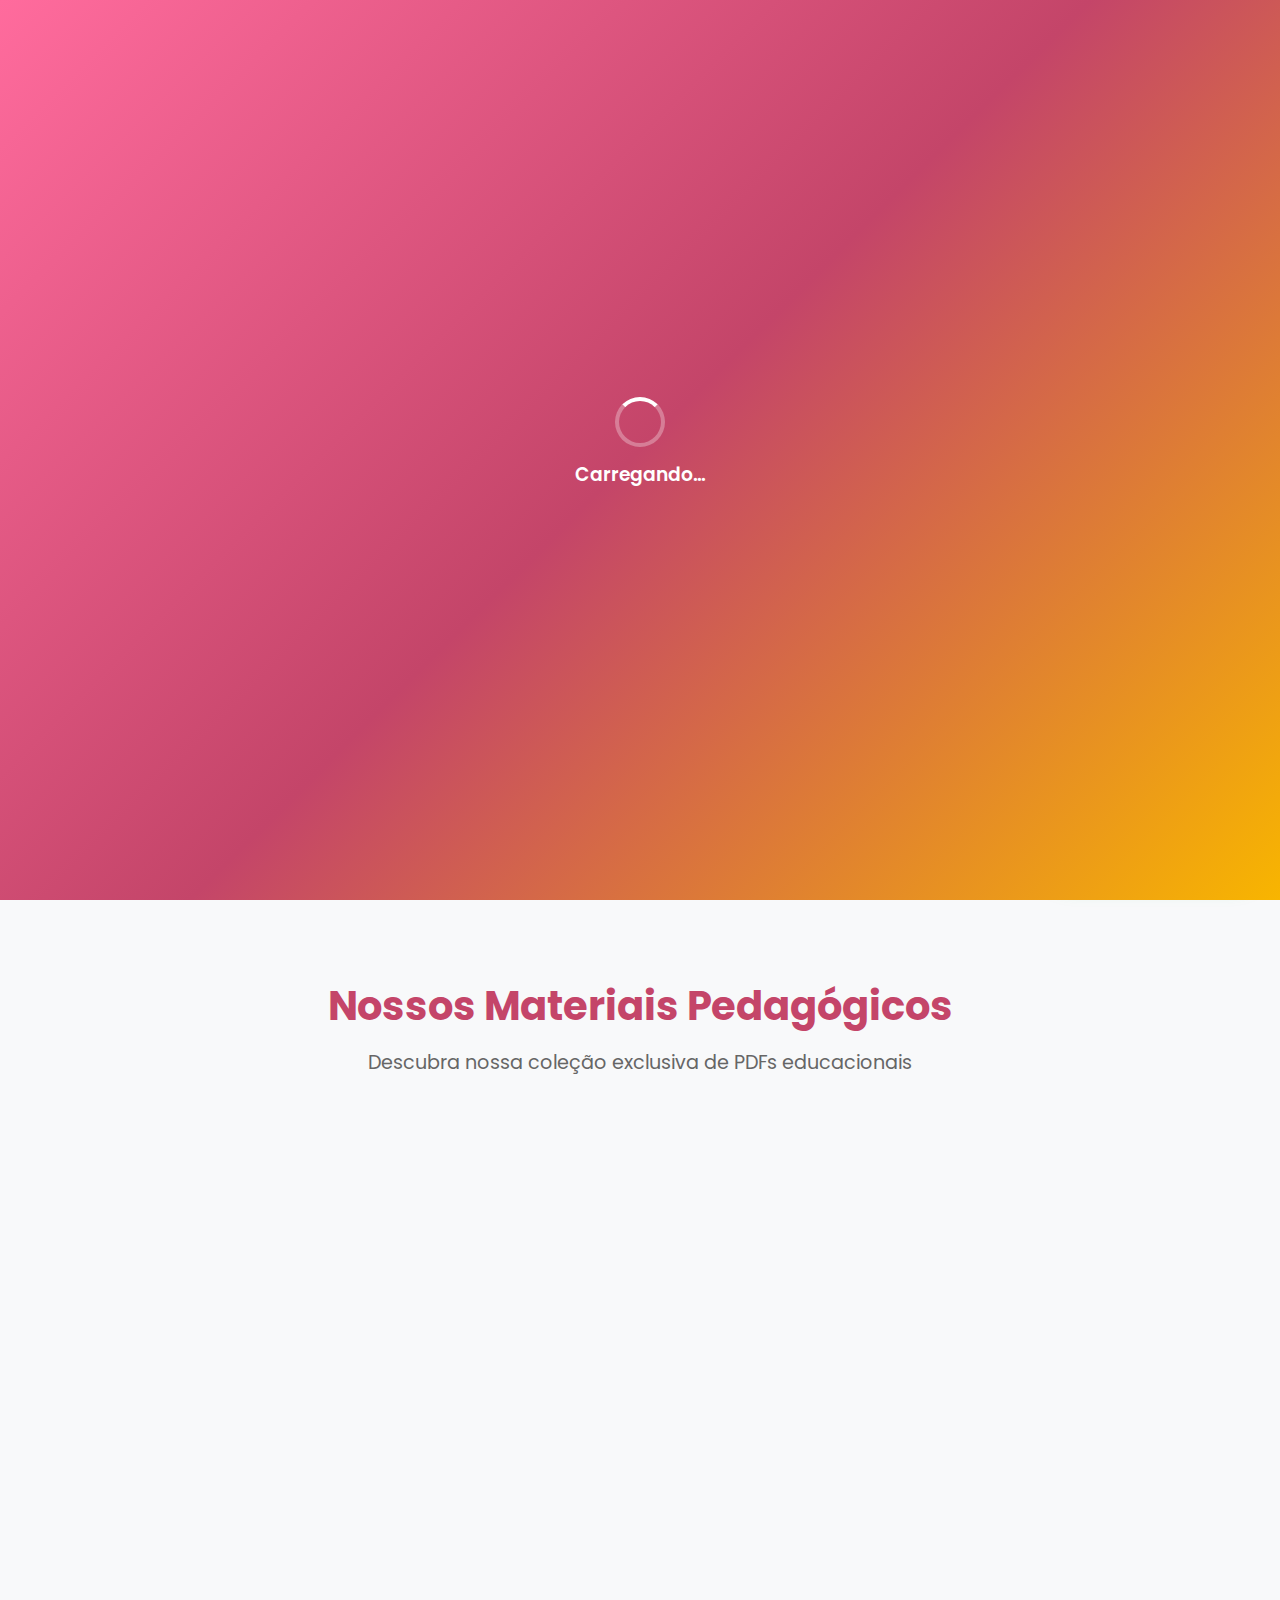
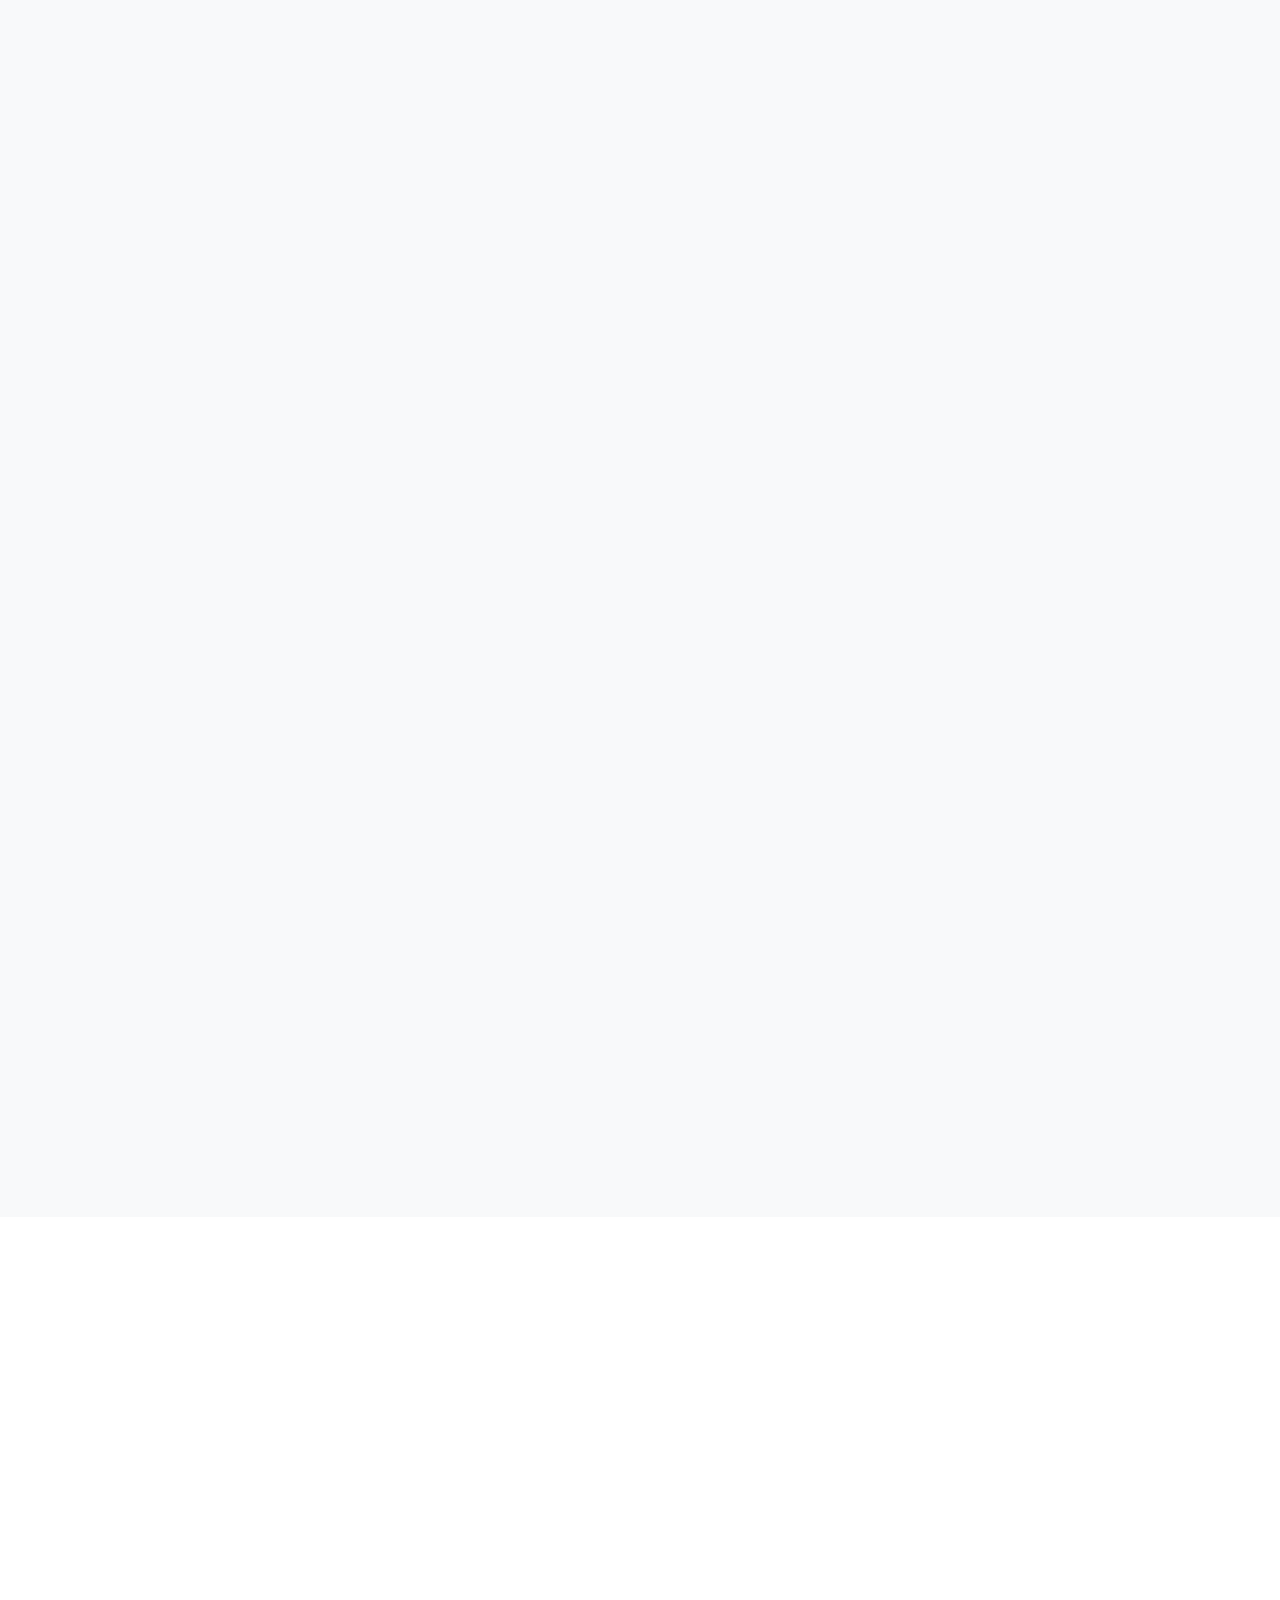
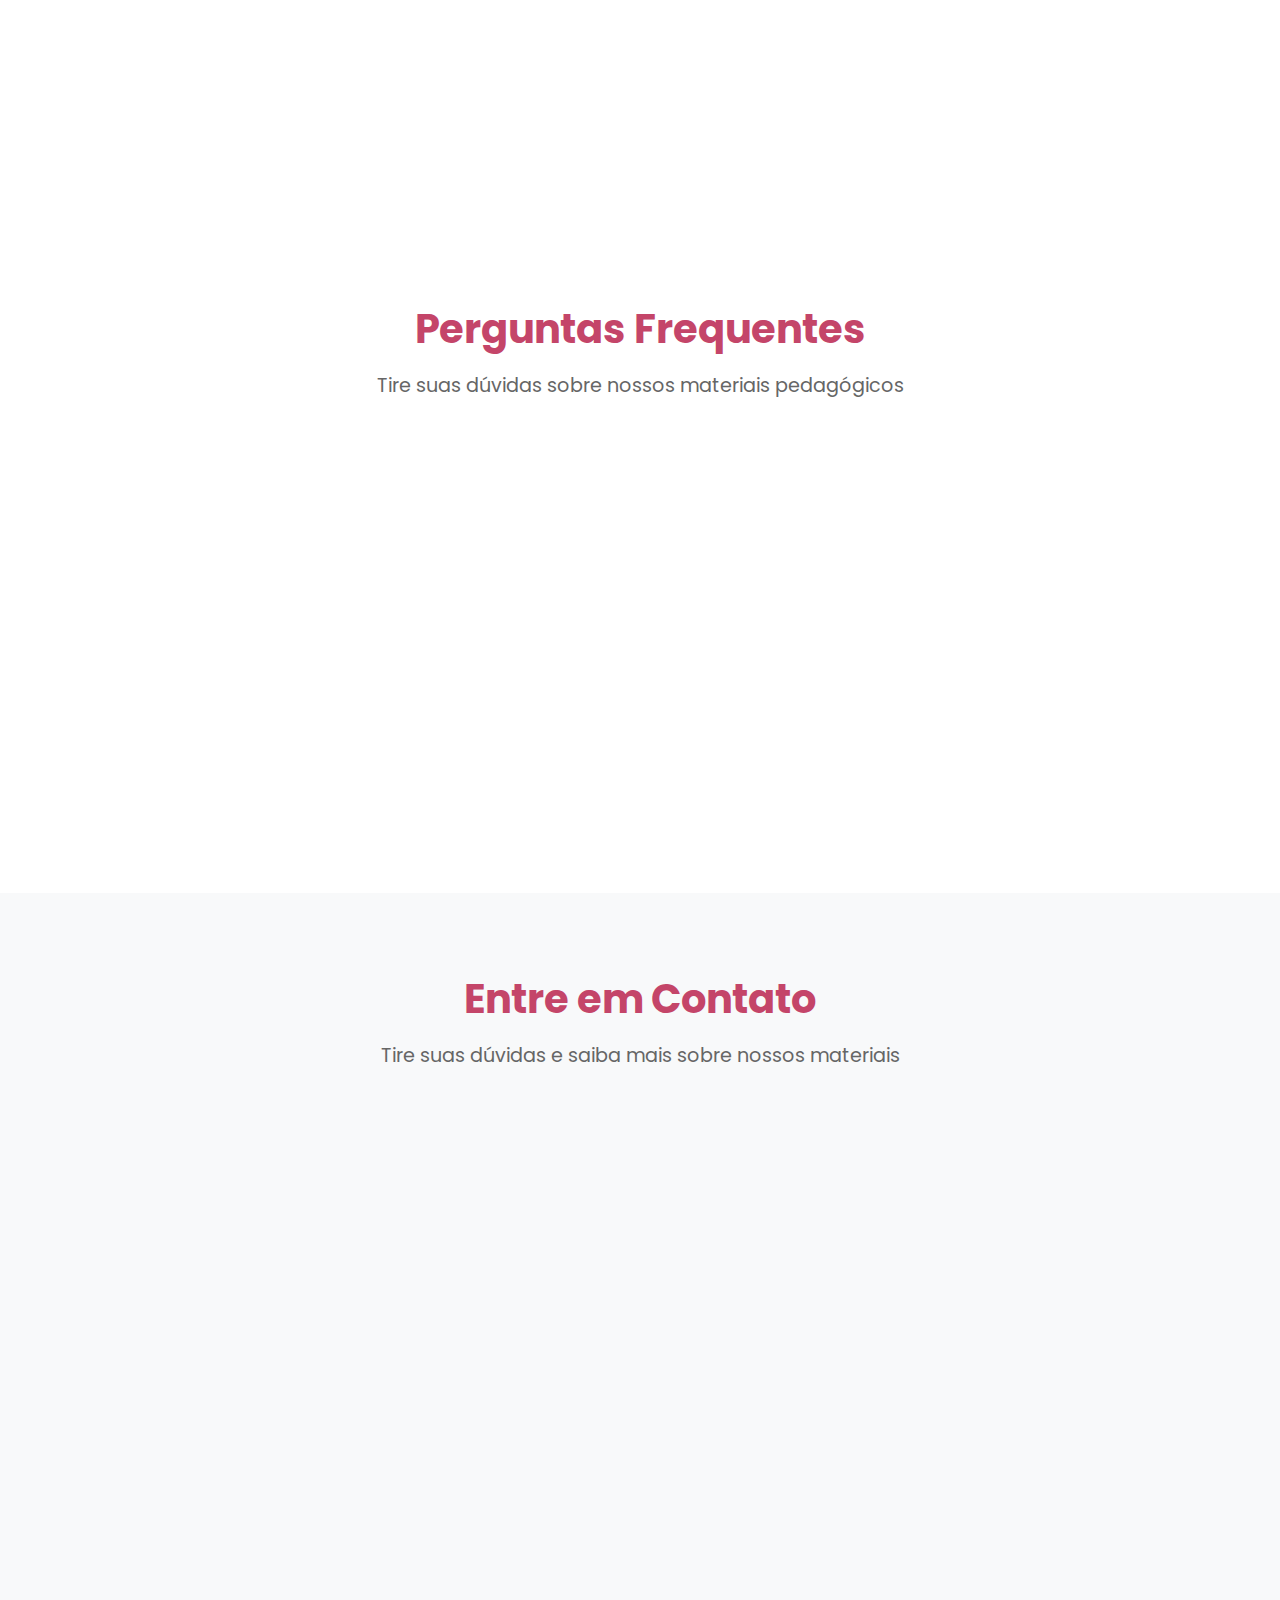
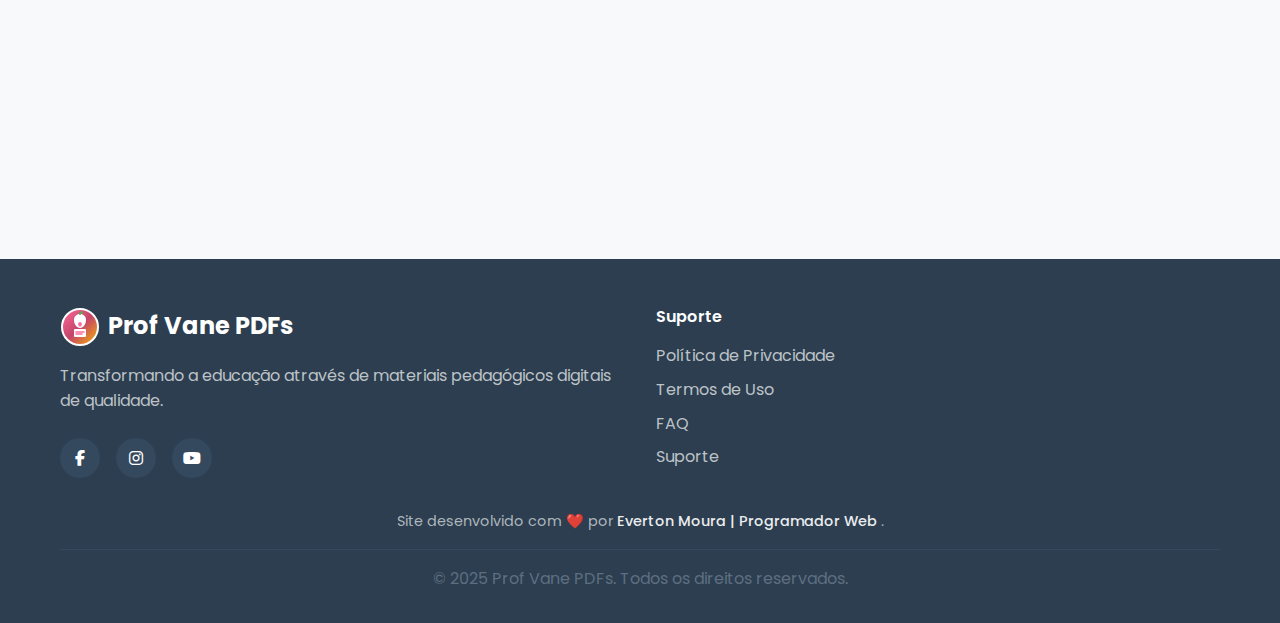
<file: attached_assets/Materiais-prof-vane-main/index.html>
<!DOCTYPE html>
<html lang="pt-BR">

<head>
    <meta charset="UTF-8">
    <meta name="viewport" content="width=device-width, initial-scale=1.0">
    <meta name="description" content="Materiais pedagógicos em PDF de alta qualidade para educadores e estudantes">
    <meta name="keywords" content="materiais pedagógicos, PDF, educação, ensino, atividades escolares">
    <title>Prof Vane PDFs - Materiais Pedagógicos Digitais de Qualidade</title>

    <link href="https://fonts.googleapis.com/css2?family=Poppins:wght@300;400;500;600;700;800&display=swap"
        rel="stylesheet">

    <link rel="stylesheet" href="https://cdnjs.cloudflare.com/ajax/libs/font-awesome/6.4.0/css/all.min.css">

    <link rel="stylesheet" href="styles.css">

    <style>
        /* Correção do carrinho para adicionar barra de rolagem */
        .cart-body {
            max-height: 45vh;
            overflow-y: auto;
            padding-right: 10px;
        }

        /* Ajuste na seção "Sobre" após remover as estatísticas */
        .about-content {
            /* Força o layout a ter apenas uma coluna centralizada */
            grid-template-columns: 1fr;
            justify-items: center;
        }

        .about-text {
            /* Centraliza o conteúdo de texto que restou */
            text-align: center;
        }

        .features-list {
            /* Garante que a lista de diferenciais permaneça alinhada à esquerda dentro do bloco centralizado */
            text-align: left;
            display: inline-grid;
        }
    </style>
</head>

<body>
    <header class="header">
        <nav class="navbar">
            <div class="nav-container">
                <div class="nav-logo">
                    <img src="assets/logo.svg" alt="Prof Vane PDFs Logo">
                    <span>Prof Vane PDFs</span>
                </div>

                <ul class="nav-menu">
                    <li class="nav-item">
                        <a href="#home" class="nav-link">Início</a>
                    </li>
                    <li class="nav-item">
                        <a href="#produtos" class="nav-link">Produtos</a>
                    </li>
                    <li class="nav-item">
                        <a href="#sobre" class="nav-link">Sobre</a>
                    </li>
                    <li class="nav-item">
                        <a href="#contato" class="nav-link">Contato</a>
                    </li>
                    <li class="nav-item">
                        <a href="#faq" class="nav-link">FAQ</a>
                    </li>
                </ul>
              
                <div class="nav-toggle" id="mobile-menu">
                    <span class="bar"></span>
                    <span class="bar"></span>
                    <span class="bar"></span>
                </div>
            </div>
        </nav>
    </header>

    <section id="home" class="hero">
        <div class="hero-container">
            <div class="hero-content">
                <h1 class="hero-title">
                    <span class="highlight">Prof Vane PDFs</span><br>
                    Materiais Pedagógicos Únicos
                </h1>
                <p class="hero-description">
                    Descubra materiais pedagógicos únicos criados pela Prof Vane!
                    PDFs educativos que transformam o aprendizado em diversão e conhecimento.
                </p>
                <div class="hero-buttons">
                    <a href="#produtos" class="btn btn-primary">
                        <i class="fas fa-shopping-cart"></i>
                        Ver Produtos
                    </a>
                    <a href="#sobre" class="btn btn-secondary">
                        <i class="fas fa-info-circle"></i>
                        Saiba Mais
                    </a>
                </div>
            </div>
            <div class="hero-image">
                <div class="hero-graphic">
                    <div class="hero-books">
                        <i class="fas fa-book-open"></i>
                        <i class="fas fa-apple-alt"></i>
                        <i class="fas fa-pencil-alt"></i>
                    </div>
                </div>
            </div>
        </div>

        <div class="hero-bg-elements">
            <div class="bg-element bg-element-1"></div>
            <div class="bg-element bg-element-2"></div>
            <div class="bg-element bg-element-3"></div>
        </div>
    </section>

    <section id="produtos" class="products">
        <div class="container">
            <div class="section-header">
                <h2 class="section-title">Nossos Materiais Pedagógicos</h2>
                <p class="section-subtitle">
                    Descubra nossa coleção exclusiva de PDFs educacionais
                </p>
            </div>

            <div class="products-grid">
                <div class="product-card" data-aos="fade-up">
                    <div class="product-image">
                        <img src="Imagens capas/CAPA Ditado Naval V e F.JPG" alt="Capa do produto Ditado Naval V e F">
                        <div class="product-badge">Novo</div>
                    </div>
                    <div class="product-content">
                        <h3 class="product-title">Ditado Naval V e F</h3>
                        <p class="product-description">
                            Aprenda a diferenciar V e F brincando! O Ditado Naval é um jogo inspirado em batalha naval
                            que ensina ortografia de forma rápida, lúdica e eficaz.
                        </p>
                        <div class="product-features">

                            <span class="feature">
                                <i class="fas fa-download"></i>
                                Download Imediato
                            </span>
                        </div>
                        <div class="product-price">
                            <span class="price-old">R$ 19,90</span>
                            <span class="price-current">R$ 10,00</span>
                        </div>
                        <div class="product-actions">
                            
                            <button class="btn btn-buy" data-hotmart-link="https://pay.hotmart.com/R100854508Q">
                                <i class="fas fa-shopping-cart"></i>
                                Comprar Agora
                            </button>
                        </div>
                    </div>
                </div>



                <div class="product-card" data-aos="fade-up" data-aos-delay="100">
                    <div class="product-image">
                        <img src="Imagens capas/CAPA Ditado Naval Vogais.jpg" alt="Ditado Naval Vogais">
                        <div class="product-badge popular">Popular</div>
                    </div>
                    <div class="product-content">
                        <h3 class="product-title">Ditado Naval Vogais</h3>
                        <p class="product-description">
                            Aprenda as vogais de forma divertida e interativa! Inspirado no clássico jogo de batalha
                            naval, este material desenvolve a leitura, a escrita e a associação entre palavras e imagens
                            de um jeito lúdico, dinâmico e eficaz.
                        </p>
                        <div class="product-features">

                            <span class="feature">
                                <i class="fas fa-download"></i>
                                Download Imediato
                            </span>
                        </div>
                        <div class="product-price">
                            <span class="price-old">R$ 19,90</span>
                            <span class="price-current">R$ 10,00</span>
                        </div>
                        <div class="product-actions">
                            
                            <button class="btn btn-buy" data-hotmart-link="https://pay.hotmart.com/C100854875M">
                                <i class="fas fa-shopping-cart"></i>
                                Comprar Agora
                            </button>
                        </div>
                    </div>
                </div>

                <div class="product-card" data-aos="fade-up" data-aos-delay="200">
                    <div class="product-image">
                        <img src="Imagens capas/CAPA Recurso - Confronto V e F.jpg" alt="Confronto V e F">
                    </div>
                    <div class="product-content">
                        <h3 class="product-title">Recurso - Confronto V e F</h3>
                        <p class="product-description">
                            Aprenda a diferenciar F e V de um jeito divertido! Criado para turmas em fase de
                            alfabetização, este recurso usa atividades lúdicas que facilitam a compreensão da escrita e
                            tornam o aprendizado mais fácil e envolvente.
                        </p>
                        <div class="product-features">

                            <span class="feature">
                                <i class="fas fa-download"></i>
                                Download Imediato
                            </span>
                        </div>
                        <div class="product-price">
                            <span class="price-old">R$ 7,90</span>
                            <span class="price-current">R$ 4,00</span>
                        </div>
                        <div class="product-actions">
                          
                            <button class="btn btn-buy" data-hotmart-link="https://pay.hotmart.com/C100854252E">
                                <i class="fas fa-shopping-cart"></i>
                                Comprar Agora
                            </button>
                        </div>
                    </div>
                </div>

                <div class="product-card" data-aos="fade-up" data-aos-delay="300">
                    <div class="product-image">
                        <img src="Imagens capas/CAPA Sequencia didatica.pg.jpg" alt="cantiga careca da vovo">
                    </div>
                    <div class="product-content">
                        <h3 class="product-title">Sequencia didática - Cantiga Careca do Vovô</h3>
                        <p class="product-description">
                            Ensine a letra B de forma lúdica e completa! Baseada na cantiga "Careca do Vovô", esta
                            sequência didática guia os alunos do fonema à escrita de frases com atividades prontas,
                            práticas e envolventes.
                        </p>
                        <div class="product-features">

                            <span class="feature">
                                <i class="fas fa-download"></i>
                                Download Imediato
                            </span>
                        </div>
                        <div class="product-price">
                            <span class="price-old">R$ 7,90</span>
                            <span class="price-current">R$ 4,00</span>
                        </div>
                        <div class="product-actions">
                           
                            <button class="btn btn-buy" data-hotmart-link="https://pay.hotmart.com/J100861624W">
                                <i class="fas fa-shopping-cart"></i>
                                Comprar Agora
                            </button>
                        </div>
                    </div>
                </div>


            </div>
        </div>
    </section>

    <section id="sobre" class="about">
        <div class="container">
            <div class="about-content">
                <div class="about-text" data-aos="fade-right">
                    <h2 class="section-title">Por que escolher nossos materiais?</h2>
                    <p class="about-description">
                        Somos especialistas em educação com mais de 10 anos de experiência na criação
                        de materiais pedagógicos. Nossos PDFs são desenvolvidos por educadores
                        qualificados e testados em sala de aula.
                    </p>

                    <div class="features-list">
                        <div class="feature-item">
                            <i class="fas fa-check-circle"></i>
                            <div>
                                <h4>Qualidade Garantida</h4>
                                <p>Materiais revisados por especialistas em educação</p>
                            </div>
                        </div>
                        <div class="feature-item">
                            <i class="fas fa-download"></i>
                            <div>
                                <h4>Download Imediato</h4>
                                <p>Acesso instantâneo após a compra</p>
                            </div>
                        </div>
                        <div class="feature-item">
                            <i class="fas fa-mobile-alt"></i>
                            <div>
                                <h4>Totalmente Digital</h4>
                                <p>Compatível com qualquer dispositivo</p>
                            </div>
                        </div>
                        <div class="feature-item">
                            <i class="fas fa-heart"></i>
                            <div>
                                <h4>Suporte Dedicado</h4>
                                <p>Atendimento personalizado via WhatsApp</p>
                            </div>
                        </div>
                    </div>
                </div>
            </div>
        </div>
    </section>

    <section id="faq" class="faq">
        <div class="container">
            <div class="section-header">
                <h2 class="section-title">Perguntas Frequentes</h2>
                <p class="section-subtitle">
                    Tire suas dúvidas sobre nossos materiais pedagógicos
                </p>
            </div>

            <div class="faq-container">
                <div class="faq-item" data-aos="fade-up">
                    <div class="faq-question">
                        <h4>Como funciona o download dos materiais?</h4>
                        <i class="fas fa-chevron-down"></i>
                    </div>
                    <div class="faq-answer">
                        <p>Após a compra, você recebe imediatamente o link para download dos materiais em PDF. Todos os
                            arquivos ficam disponíveis para download ilimitado.</p>
                    </div>
                </div>

                <div class="faq-item" data-aos="fade-up" data-aos-delay="100">
                    <div class="faq-question">
                        <h4>Posso usar os materiais em sala de aula?</h4>
                        <i class="fas fa-chevron-down"></i>
                    </div>
                    <div class="faq-answer">
                        <p>Sim! Todos os materiais são desenvolvidos especificamente para uso em sala de aula. Você pode
                            imprimir e utilizar quantas vezes quiser.</p>
                    </div>
                </div>

                <div class="faq-item" data-aos="fade-up" data-aos-delay="200">
                    <div class="faq-question">
                        <h4>Existe alguma garantia?</h4>
                        <i class="fas fa-chevron-down"></i>
                    </div>
                    <div class="faq-answer">
                        <p>Oferecemos garantia de 7 dias. Se não ficar satisfeito, devolvemos seu dinheiro sem
                            perguntas.</p>
                    </div>
                </div>

                <div class="faq-item" data-aos="fade-up" data-aos-delay="300">
                    <div class="faq-question">
                        <h4>Como entro em contato se tiver dúvidas?</h4>
                        <i class="fas fa-chevron-down"></i>
                    </div>
                    <div class="faq-answer">
                        <p>Você pode entrar em contato diretamente pelo WhatsApp ou e-mail. Respondemos rapidamente a
                            todas as mensagens.</p>
                    </div>
                </div>
            </div>
        </div>
    </section>

    <section id="contato" class="contact">
        <div class="container">
            <div class="section-header">
                <h2 class="section-title">Entre em Contato</h2>
                <p class="section-subtitle">
                    Tire suas dúvidas e saiba mais sobre nossos materiais
                </p>
            </div>

            <div class="contact-content">
                <div class="contact-info">
                    <div class="contact-item" data-aos="fade-up">
                        <div class="contact-icon">
                            <i class="fab fa-whatsapp"></i>
                        </div>
                        <div class="contact-details">
                            <h4>WhatsApp</h4>
                            <p>Atendimento rápido e personalizado</p>
                            <a href="https://wa.me/5543999374975" class="contact-link">
                                Conversar no WhatsApp
                            </a>
                        </div>
                    </div>

                    <div class="contact-item" data-aos="fade-up" data-aos-delay="100">
                        <div class="contact-icon">
                            <i class="fas fa-envelope"></i>
                        </div>
                        <div class="contact-details">
                            <h4>E-mail</h4>
                            <p>Envie sua mensagem a qualquer hora</p>
                            <a href="mailto:contato@profvanepdfs.com" class="contact-link">
                                vanessafigueiredodecastro@gmail.com
                            </a>
                        </div>
                    </div>

                    <div class="contact-item" data-aos="fade-up" data-aos-delay="200">
    <div class="contact-icon">
        <i class="fas fa-globe"></i> </div>
    <div class="contact-details">
        <h4>Disponibilidade</h4>
        <p><strong>Loja Online:</strong> 24 horas por dia, 7 dias por semana para compras.</p>
        <p><strong>Suporte (WhatsApp/Email):</strong> Respostas em até 24h.</p>
    </div>
</div>
                    </div>
                </div>
            </div>
        </div>
    </section>

    <footer class="footer">
        <div class="container">
            <div class="footer-content">
                <div class="footer-section">
                    <div class="footer-logo">
                        <img src="assets/logo.svg" alt="Prof Vane PDFs Logo">
                        <span>Prof Vane PDFs</span>
                    </div>
                    <p class="footer-description">
                        Transformando a educação através de materiais pedagógicos digitais de qualidade.
                    </p>
                    <div class="social-links">
                        <a href="https://www.facebook.com/seuperfil" target="_blank" rel="noopener noreferrer"
                            class="social-link">
                            <i class="fab fa-facebook-f"></i>
                        </a>
                        <a href="https://www.instagram.com/prof.vanefig/" target="_blank" rel="noopener noreferrer"
                            class="social-link">
                            <i class="fab fa-instagram"></i>
                        </a>
                        <a href="https://www.youtube.com/c/seucanal" target="_blank" rel="noopener noreferrer"
                            class="social-link">
                            <i class="fab fa-youtube"></i>
                        </a>
                    </div>
                </div>


                <div class="footer-section">
                    <h4>Suporte</h4>
                    <ul class="footer-links">
                        <li><a href="#">Política de Privacidade</a></li>
                        <li><a href="#">Termos de Uso</a></li>
                        <li><a href="#">FAQ</a></li>
                        <li><a href="#">Suporte</a></li>
                    </ul>
                </div>

            </div>


            <p class="developer-credit">
                Site desenvolvido com ❤️ por
                <a href="https://wa.me/5543998719821?text=Olá!%20Vi%20o%20site%20da%20Prof%20Vane%20e%20gostaria%20de%20fazer%20um%20orçamento."
                    target="_blank">
                    Everton Moura | Programador Web
                </a>.
            </p>

            <div class="footer-bottom">
                <p>&copy; 2025 Prof Vane PDFs. Todos os direitos reservados.</p>
            </div>
            
        </div>
    </footer>

    <div id="cart-modal" class="cart-modal">
        <div class="cart-modal-content">
            <div class="cart-header">
                <h3>Carrinho de Compras</h3>
                <button class="close-cart" onclick="closeCart()">
                    <i class="fas fa-times"></i>
                </button>
            </div>
            <div class="cart-body" id="cart-items">
                <div class="empty-cart">
                    <i class="fas fa-shopping-cart"></i>
                    <p>Seu carrinho está vazio</p>
                </div>
            </div>
            <div class="cart-footer">
                <div class="cart-total">
                    <span>Total: R$ <span id="cart-total">0,00</span></span>
                </div>
                <button class="btn btn-checkout" onclick="checkout()">
                    <i class="fas fa-credit-card"></i>
                    Finalizar Compra
                </button>
            </div>
        </div>
    </div>

    <a href="https://wa.me/554399374975?stext=Olá%20Prof%20Vane!%20Gostaria%20de%20saber%20mais%20sobre%20os%20materiais%20pedagógicos."
        class="whatsapp-float" target="_blank" rel="noopener noreferrer">
        <i class="fab fa-whatsapp"></i>
        <span class="whatsapp-text">Fale com Prof Vane</span>
    </a>

    <div class="loading-screen" id="loading">
        <div class="loading-content">
            <div class="loading-spinner"></div>
            <h3>Carregando...</h3>
        </div>
    </div>

    <button class="back-to-top" id="backToTop">
        <i class="fas fa-arrow-up"></i>
    </button>


    <script src="script.js"></script>
</body>

</html>
</file>
<file: attached_assets/Materiais-prof-vane-main/styles.css>
/* CSS Reset and Base Styles */
* {
    margin: 0;
    padding: 0;
    box-sizing: border-box;
}

html {
    scroll-behavior: smooth;
    font-size: 16px;
    width: 100%;
    overflow-x: hidden;
}

body {
    font-family: 'Poppins', sans-serif;
    line-height: 1.6;
    color: #2c3e50; /* <- Cor nova para títulos */
    overflow-x: hidden;
    width: 100%;
    min-height: 100vh;
}

/* Container */
.container {
    max-width: 1200px;
    margin: 0 auto;
    padding: 0 20px;
    width: 100%;
    box-sizing: border-box;
}

/* Typography */
h1, h2, h3, h4, h5, h6 {
    font-weight: 600;
    line-height: 1.3;
    margin-bottom: 1rem;
}

p {
    margin-bottom: 1rem;
    color: #5E6E80; /* <- Cor nova para textos */
}
/* Buttons */
.btn {
    display: inline-flex;
    align-items: center;
    gap: 0.5rem;
    padding: 12px 24px;
    border: none;
    border-radius: 50px;
    font-family: inherit;
    font-weight: 500;
    text-decoration: none;
    transition: all 0.3s ease;
    cursor: pointer;
    position: relative;
    overflow: hidden;
}

.btn::before {
    content: '';
    position: absolute;
    top: 0;
    left: -100%;
    width: 100%;
    height: 100%;
    background: linear-gradient(90deg, transparent, rgba(255,255,255,0.2), transparent);
    transition: left 0.5s;
}

.btn:hover::before {
    left: 100%;
}

.btn-primary {
    background: linear-gradient(135deg, #ff6b9d 0%, #c44569 100%);
    color: white;
    box-shadow: 0 4px 15px rgba(255, 107, 157, 0.4);
}

.btn-primary:hover {
    transform: translateY(-2px);
    box-shadow: 0 8px 25px rgba(255, 107, 157, 0.6);
}

.btn-secondary {
    background: transparent;
    color: #ff6b9d;
    border: 2px solid #ff6b9d;
}

.btn-secondary:hover {
    background: #ff6b9d;
    color: white;
    transform: translateY(-2px);
}

.btn-buy {
    background: linear-gradient(135deg, #f8b500 0%, #ffc048 100%);
    color: white;
    width: 100%;
    justify-content: center;
    font-size: 1.1rem;
    padding: 15px 30px;
    box-shadow: 0 4px 15px rgba(248, 181, 0, 0.4);
    position: relative;
    overflow: hidden;
}

.btn-buy:hover {
    transform: translateY(-3px) scale(1.02);
    box-shadow: 0 8px 30px rgba(248, 181, 0, 0.6);
}

/* Header */
.header {
    position: fixed;
    top: 0;
    width: 100%;
    background: rgba(255, 255, 255, 0.95);
    backdrop-filter: blur(10px);
    z-index: 1000;
    transition: all 0.3s ease;
}

.header.scrolled {
    background: rgba(255, 255, 255, 0.98);
    box-shadow: 0 2px 20px rgba(0, 0, 0, 0.1);
}

.header.scrolled .nav-link {
    color: #2c3e50; /* <- Cor nova */
}

.header.scrolled .nav-logo {
    color: #ff6b9d;
}

.navbar {
    padding: 1rem 0;
}

.nav-container {
    display: flex;
    justify-content: space-between;
    align-items: center;
    max-width: 1200px;
    margin: 0 auto;
    padding: 0 20px;
}

.nav-logo {
    display: flex;
    align-items: center;
    gap: 0.5rem;
    font-size: 1.5rem;
    font-weight: 700;
    color: #ff6b9d;
    transition: all 0.3s ease;
}

.nav-logo:hover {
    transform: scale(1.05);
}

.nav-logo img {
    width: 40px;
    height: 40px;
}

.nav-menu {
    display: flex;
    list-style: none;
    gap: 2rem;
}

.nav-link {
    text-decoration: none;
    color: #333 !important;
    font-weight: 500;
    position: relative;
    transition: color 0.3s ease;
}

.nav-link::after {
    content: '';
    position: absolute;
    bottom: -5px;
    left: 0;
    width: 0;
    height: 2px;
    background: #ff6b9d;
    transition: width 0.3s ease;
}

.nav-link:hover {
    color: #ff6b9d !important;
}

.nav-link:hover::after {
    width: 100%;
}

.nav-toggle {
    display: none;
    flex-direction: column;
    cursor: pointer;
    gap: 4px;
}

.bar {
    width: 25px;
    height: 3px;
    background: #2c3e50 !important; /* <- Cor nova */
    transition: all 0.3s ease;
}

/* Hero Section */
.hero {
    min-height: 100vh;
    display: flex;
    align-items: center;
    position: relative;
    background: linear-gradient(135deg, #ff6b9d 0%, #c44569 50%, #f8b500 100%);
    overflow: hidden;
}

.hero-container {
    display: grid;
    grid-template-columns: 1fr 1fr;
    gap: 4rem;
    align-items: center;
    max-width: 1200px;
    margin: 0 auto;
    padding: 0 20px;
    position: relative;
    z-index: 2;
}

.hero-content {
    color: white;
}

.hero-title {
    font-size: 3.5rem;
    font-weight: 800;
    margin-bottom: 1.5rem;
    line-height: 1.2;
}

.highlight {
    color: #f8b500;
    text-shadow: 2px 2px 4px rgba(0,0,0,0.3);
}

.hero-description {
    font-size: 1.2rem;
    margin-bottom: 2.5rem;
    color: rgba(255, 255, 255, 0.9);
}

.hero-buttons {
    display: flex;
    gap: 1rem;
    flex-wrap: wrap;
}

.hero-image {
    display: flex;
    justify-content: center;
    align-items: center;
}

.hero-graphic {
    width: 300px;
    height: 300px;
    background: rgba(255, 255, 255, 0.15);
    backdrop-filter: blur(15px);
    border-radius: 50%;
    display: flex;
    justify-content: center;
    align-items: center;
    color: white;
    animation: float 6s ease-in-out infinite;
    border: 3px solid rgba(255, 255, 255, 0.3);
}

.hero-books {
    display: flex;
    flex-direction: column;
    align-items: center;
    gap: 1rem;
    animation: bookRotate 8s linear infinite;
}

.hero-books i {
    font-size: 3rem;
    margin: 0.5rem;
    animation: iconBounce 2s ease-in-out infinite;
}

.hero-books i:nth-child(1) {
    animation-delay: 0s;
}
.hero-books i:nth-child(2) {
    animation-delay: 0.3s;
}
.hero-books i:nth-child(3) {
    animation-delay: 0.6s;
}

@keyframes bookRotate {
    0% { transform: rotate(0deg); }
    100% { transform: rotate(360deg); }
}

@keyframes iconBounce {
    0%, 100% { transform: scale(1) translateY(0); }
    50% { transform: scale(1.1) translateY(-10px); }
}

@keyframes float {
    0%, 100% { transform: translateY(0px); }
    50% { transform: translateY(-20px); }
}

.hero-bg-elements {
    position: absolute;
    top: 0;
    left: 0;
    width: 100%;
    height: 100%;
    pointer-events: none;
}

.bg-element {
    position: absolute;
    background: rgba(255, 255, 255, 0.1);
    border-radius: 50%;
    animation: float 8s ease-in-out infinite;
}

.bg-element-1 {
    width: 80px;
    height: 80px;
    top: 20%;
    right: 10%;
    animation-delay: -2s;
}

.bg-element-2 {
    width: 120px;
    height: 120px;
    bottom: 30%;
    left: 10%;
    animation-delay: -4s;
}

.bg-element-3 {
    width: 60px;
    height: 60px;
    top: 60%;
    right: 20%;
    animation-delay: -1s;
}

/* Section Styling */
section {
    padding: 5rem 0;
}

.section-header {
    text-align: center;
    margin-bottom: 4rem;
}

.section-title {
    font-size: 2.5rem;
    font-weight: 700;
    color: #333;
    margin-bottom: 1rem;
}

.section-subtitle {
    font-size: 1.2rem;
    color: #666;
    max-width: 600px;
    margin: 0 auto;
}

/* Products Section */
.products {
    background: #f8f9fa;
}

.products-grid {
    display: grid;
    grid-template-columns: repeat(auto-fit, minmax(350px, 1fr));
    gap: 2rem;
}

.product-card {
    background: white;
    border-radius: 20px;
    overflow: hidden;
    box-shadow: 0 10px 30px rgba(0, 0, 0, 0.1);
    transition: all 0.3s ease;
    position: relative;
}

.product-card:hover {
    transform: translateY(-10px);
    box-shadow: 0 20px 50px rgba(0, 0, 0, 0.15);
}

.product-image {
    height: 200px;
    background: linear-gradient(135deg, #ff6b9d 0%, #c44569 50%, #f8b500 100%);
    display: flex;
    justify-content: center;
    align-items: center;
    font-size: 4rem;
    color: white;
    position: relative;
    overflow: hidden;
}

.product-image::before {
    content: '';
    position: absolute;
    top: 0;
    left: -100%;
    width: 100%;
    height: 100%;
    background: linear-gradient(90deg, transparent, rgba(255,255,255,0.3), transparent);
    transition: left 0.6s;
}

.product-card:hover .product-image::before {
    left: 100%;
}

.product-badge {
    position: absolute;
    top: 15px;
    right: 15px;
    background: #f8b500;
    color: white;
    padding: 5px 15px;
    border-radius: 15px;
    font-size: 0.8rem;
    font-weight: 600;
    animation: badgePulse 2s ease-in-out infinite;
}

@keyframes badgePulse {
    0%, 100% { transform: scale(1); }
    50% { transform: scale(1.1); }
}

.product-badge.popular {
    background: #ff6b9d;
}

.product-content {
    padding: 2rem;
}

.product-title {
    font-size: 1.5rem;
    font-weight: 600;
    margin-bottom: 1rem;
    color: #333;
}

.product-description {
    color: #666;
    margin-bottom: 1.5rem;
    line-height: 1.6;
}

.product-features {
    display: flex;
    gap: 1rem;
    margin-bottom: 1.5rem;
    flex-wrap: wrap;
}

.feature {
    display: flex;
    align-items: center;
    gap: 0.5rem;
    color: #ff6b9d;
    font-size: 0.9rem;
    font-weight: 500;
}

.product-price {
    display: flex;
    align-items: center;
    gap: 1rem;
    margin-bottom: 1.5rem;
}

.price-old {
    color: #999;
    text-decoration: line-through;
    font-size: 1rem;
}

.price-current {
    color: #f8b500;
    font-size: 1.5rem;
    font-weight: 700;
}

/* About Section */
.about-content {
    display: grid;
    grid-template-columns: 2fr 1fr;
    gap: 4rem;
    align-items: center;
}

.about-description {
    font-size: 1.1rem;
    margin-bottom: 2rem;
}

.features-list {
    display: grid;
    gap: 1.5rem;
}

.feature-item {
    display: flex;
    gap: 1rem;
    align-items: flex-start;
}

.feature-item i {
    color: #ff6b9d;
    font-size: 1.5rem;
    margin-top: 0.2rem;
}

.feature-item h4 {
    margin-bottom: 0.5rem;
    color: #333;
}

.feature-item p {
    color: #666;
    margin: 0;
}

.about-stats {
    display: grid;
    gap: 2rem;
}

.stat-item {
    text-align: center;
    padding: 2rem;
    background: white;
    border-radius: 15px;
    box-shadow: 0 10px 30px rgba(0, 0, 0, 0.1);
}

.stat-number {
    font-size: 3rem;
    font-weight: 800;
    color: #ff6b9d;
    margin-bottom: 0.5rem;
}

.stat-label {
    color: #666;
    font-weight: 500;
}

/* Contact Section */
.contact {
    background: #f8f9fa;
}

.contact-content {
    max-width: 800px;
    margin: 0 auto;
}

.contact-info {
    display: grid;
    grid-template-columns: repeat(auto-fit, minmax(250px, 1fr));
    gap: 2rem;
}

.contact-item {
    background: white;
    padding: 2rem;
    border-radius: 15px;
    text-align: center;
    box-shadow: 0 10px 30px rgba(0, 0, 0, 0.1);
    transition: transform 0.3s ease;
}

.contact-item:hover {
    transform: translateY(-5px);
}

.contact-icon {
    width: 80px;
    height: 80px;
    background: linear-gradient(135deg, #ff6b9d 0%, #c44569 100%);
    border-radius: 50%;
    display: flex;
    justify-content: center;
    align-items: center;
    margin: 0 auto 1.5rem;
    font-size: 2rem;
    color: white;
}

.contact-item h4 {
    color: #333;
    margin-bottom: 1rem;
}

.contact-item p {
    color: #666;
    margin-bottom: 1rem;
}

.contact-link {
    color: #ff6b9d;
    text-decoration: none;
    font-weight: 500;
    transition: color 0.3s ease;
    word-break: break-all;
    overflow-wrap: break-word;
    max-width: 100%;
    display: inline-block;
    font-size: 0.9rem;
}

.contact-link:hover {
    color: #c44569;
}

/* Footer */
.footer {
    background: #2c3e50;
    color: white;
    padding: 3rem 0 1rem;
}

.footer-content {
    display: grid;
    grid-template-columns: repeat(auto-fit, minmax(250px, 1fr));
    gap: 2rem;
    margin-bottom: 2rem;
}

.footer-logo {
    display: flex;
    align-items: center;
    gap: 0.5rem;
    font-size: 1.5rem;
    font-weight: 700;
    margin-bottom: 1rem;
}

.footer-logo img {
    width: 40px;
    height: 40px;
}

.footer-description {
    color: #bdc3c7;
    margin-bottom: 1.5rem;
}

.social-links {
    display: flex;
    gap: 1rem;
}

.social-link {
    width: 40px;
    height: 40px;
    background: #34495e;
    color: white;
    display: flex;
    justify-content: center;
    align-items: center;
    border-radius: 50%;
    text-decoration: none;
    transition: all 0.3s ease;
}

.social-link:hover {
    background: #ff6b9d;
    transform: translateY(-2px);
}

.footer-section h4 {
    margin-bottom: 1rem;
    color: white;
}

.footer-links {
    list-style: none;
}

.footer-links li {
    margin-bottom: 0.5rem;
}

.footer-links a {
    color: #bdc3c7;
    text-decoration: none;
    transition: color 0.3s ease;
}

.footer-links a:hover {
    color: white;
}

.footer-contact p {
    display: flex;
    align-items: center;
    gap: 0.5rem;
    margin-bottom: 0.5rem;
    color: #bdc3c7;
}

.footer-bottom {
    border-top: 1px solid #34495e;
    padding-top: 1rem;
    text-align: center;
    color: #bdc3c7;
}

/* WhatsApp Float */
.whatsapp-float {
    position: fixed;
    bottom: 20px;
    right: 20px;
    background: #25d366;
    color: white;
    padding: 15px;
    border-radius: 50px;
    text-decoration: none;
    box-shadow: 0 5px 20px rgba(37, 211, 102, 0.4);
    z-index: 1000;
    display: flex;
    align-items: center;
    gap: 0.5rem;
    transition: all 0.3s ease;
    animation: pulse 2s infinite;
}

.whatsapp-float:hover {
    transform: scale(1.1);
    box-shadow: 0 8px 30px rgba(37, 211, 102, 0.6);
}

.whatsapp-float i {
    font-size: 1.5rem;
}

.whatsapp-text {
    font-weight: 500;
    white-space: nowrap;
}

@keyframes pulse {
    0% { transform: scale(1); }
    50% { transform: scale(1.05); }
    100% { transform: scale(1); }
}

/* Back to Top */
.back-to-top {
    position: fixed;
    bottom: 20px;
    left: 20px;
    background: #ff6b9d;
    color: white;
    border: none;
    width: 50px;
    height: 50px;
    border-radius: 50%;
    cursor: pointer;
    font-size: 1.2rem;
    box-shadow: 0 5px 15px rgba(255, 107, 157, 0.4);
    transition: all 0.3s ease;
    opacity: 0;
    visibility: hidden;
    z-index: 999;
}

.back-to-top.show {
    opacity: 1;
    visibility: visible;
}

.back-to-top:hover {
    transform: translateY(-3px);
    box-shadow: 0 8px 25px rgba(255, 107, 157, 0.6);
}

/* Loading Screen */
.loading-screen {
    position: fixed;
    top: 0;
    left: 0;
    width: 100%;
    height: 100%;
    background: linear-gradient(135deg, #ff6b9d 0%, #c44569 50%, #f8b500 100%);
    display: flex;
    justify-content: center;
    align-items: center;
    z-index: 9999;
    transition: opacity 0.5s ease;
}

.loading-content {
    text-align: center;
    color: white;
}

.loading-spinner {
    width: 50px;
    height: 50px;
    border: 4px solid rgba(255, 255, 255, 0.3);
    border-top: 4px solid white;
    border-radius: 50%;
    animation: spin 1s linear infinite;
    margin: 0 auto 1rem;
}

@keyframes spin {
    0% { transform: rotate(0deg); }
    100% { transform: rotate(360deg); }
}

/* AOS Animation */
[data-aos] {
    opacity: 0;
    transition: all 0.8s ease;
}

[data-aos].aos-animate {
    opacity: 1;
}

[data-aos="fade-up"] {
    transform: translateY(50px);
}

[data-aos="fade-up"].aos-animate {
    transform: translateY(0);
}

[data-aos="fade-right"] {
    transform: translateX(-50px);
}

[data-aos="fade-right"].aos-animate {
    transform: translateX(0);
}

[data-aos="fade-left"] {
    transform: translateX(50px);
}

[data-aos="fade-left"].aos-animate {
    transform: translateX(0);
}

/* Extra Animations */
.product-card {
    animation: cardFloat 6s ease-in-out infinite;
}

.product-card:nth-child(even) {
    animation-delay: 3s;
}

.product-card:nth-child(3n) {
    animation-delay: 1.5s;
}

@keyframes cardFloat {
    0%, 100% { transform: translateY(0px); }
    50% { transform: translateY(-8px); }
}

.nav-logo img {
    animation: logoSpin 10s linear infinite;
}

@keyframes logoSpin {
    0% { transform: rotate(0deg); }
    100% { transform: rotate(360deg); }
}

.whatsapp-float {
    animation: whatsappBounce 3s ease-in-out infinite;
}

@keyframes whatsappBounce {
    0%, 100% { transform: scale(1) translateY(0); }
    25% { transform: scale(1.1) translateY(-5px); }
    75% { transform: scale(1.05) translateY(-2px); }
}

/* Hero title animation */
.hero-title {
    animation: titleGlow 4s ease-in-out infinite;
}

@keyframes titleGlow {
    0%, 100% { text-shadow: 2px 2px 4px rgba(0,0,0,0.3); }
    50% { text-shadow: 2px 2px 20px rgba(248, 181, 0, 0.5), 2px 2px 4px rgba(0,0,0,0.3); }
}

/* Button animations */
.btn-buy:hover::after {
    content: '✨';
    position: absolute;
    right: 20px;
    animation: sparkle 0.5s ease-in-out;
}

@keyframes sparkle {
    0% { opacity: 0; transform: scale(0); }
    50% { opacity: 1; transform: scale(1.2); }
    100% { opacity: 0; transform: scale(0); }
}

/* Stats animation */
.stat-number {
    animation: countUp 2s ease-out;
}

@keyframes countUp {
    0% { transform: scale(0); opacity: 0; }
    50% { transform: scale(1.2); }
    100% { transform: scale(1); opacity: 1; }
}

/* Cart Styles */
.cart-container {
    position: relative;
    margin-right: 1rem;
}

.cart-btn {
    background: linear-gradient(135deg, #ff6b9d 0%, #c44569 100%);
    color: white;
    border: none;
    padding: 0.8rem 1.2rem;
    border-radius: 25px;
    cursor: pointer;
    font-size: 1rem;
    position: relative;
    transition: all 0.3s ease;
    box-shadow: 0 4px 15px rgba(255, 107, 157, 0.3);
}

.cart-btn:hover {
    transform: translateY(-2px);
    box-shadow: 0 6px 20px rgba(255, 107, 157, 0.4);
}

.cart-count {
    position: absolute;
    top: -8px;
    right: -8px;
    background: #f8b500;
    color: white;
    border-radius: 50%;
    width: 20px;
    height: 20px;
    display: flex;
    align-items: center;
    justify-content: center;
    font-size: 0.8rem;
    font-weight: bold;
    animation: bounce 0.5s ease;
}

@keyframes bounce {
    0%, 20%, 50%, 80%, 100% { transform: translateY(0); }
    40% { transform: translateY(-10px); }
    60% { transform: translateY(-5px); }
}

/* Cart Modal */
.cart-modal {
    display: none;
    position: fixed;
    top: 0;
    left: 0;
    width: 100%;
    height: 100%;
    background: rgba(0, 0, 0, 0.5);
    z-index: 10000;
    backdrop-filter: blur(5px);
}

.cart-modal-content {
    position: absolute;
    top: 50%;
    left: 50%;
    transform: translate(-50%, -50%);
    background: white;
    border-radius: 20px;
    width: 90%;
    max-width: 500px;
    max-height: 80vh;
    overflow: hidden;
    box-shadow: 0 20px 60px rgba(0, 0, 0, 0.3);
}

.cart-header {
    background: linear-gradient(135deg, #ff6b9d 0%, #c44569 100%);
    color: white;
    padding: 1.5rem;
    display: flex;
    justify-content: space-between;
    align-items: center;
}

.cart-header h3 {
    margin: 0;
    font-size: 1.5rem;
}

.close-cart {
    background: none;
    border: none;
    color: white;
    font-size: 1.5rem;
    cursor: pointer;
    padding: 0.5rem;
    border-radius: 50%;
    transition: all 0.3s ease;
}

.close-cart:hover {
    background: rgba(255, 255, 255, 0.2);
}

.cart-body {
    padding: 1.5rem;
    max-height: 400px;
    overflow-y: auto;
}

.empty-cart {
    text-align: center;
    padding: 2rem;
    color: #666;
}

.empty-cart i {
    font-size: 3rem;
    margin-bottom: 1rem;
    color: #ddd;
}

.cart-item {
    display: flex;
    align-items: center;
    padding: 1rem;
    border-bottom: 1px solid #eee;
    transition: all 0.3s ease;
}

.cart-item:hover {
    background: #f8f9fa;
}

.cart-item-info {
    flex: 1;
    margin-left: 1rem;
}

.cart-item-name {
    font-weight: 600;
    color: #333;
    margin-bottom: 0.5rem;
}

.cart-item-price {
    color: #ff6b9d;
    font-weight: 500;
}

.cart-item-remove {
    background: #ff4757;
    color: white;
    border: none;
    padding: 0.5rem;
    border-radius: 50%;
    cursor: pointer;
    transition: all 0.3s ease;
}

.cart-item-remove:hover {
    background: #ff3838;
    transform: scale(1.1);
}

.cart-footer {
    background: #f8f9fa;
    padding: 1.5rem;
    border-top: 1px solid #eee;
}

.cart-total {
    text-align: center;
    font-size: 1.2rem;
    font-weight: 600;
    color: #333;
    margin-bottom: 1rem;
}

.btn-checkout {
    width: 100%;
    background: linear-gradient(135deg, #ff6b9d 0%, #c44569 100%);
    color: white;
    border: none;
    padding: 1rem;
    border-radius: 10px;
    font-size: 1.1rem;
    cursor: pointer;
    transition: all 0.3s ease;
}

.btn-checkout:hover {
    transform: translateY(-2px);
    box-shadow: 0 6px 20px rgba(255, 107, 157, 0.4);
}

/* Product Actions */
.product-actions {
    display: flex;
    gap: 0.5rem;
    margin-top: 1rem;
}

.btn-add-cart {
    background: linear-gradient(135deg, #28a745 0%, #20c997 100%);
    color: white;
    border: none;
    padding: 0.8rem 1.2rem;
    border-radius: 8px;
    cursor: pointer;
    font-size: 0.9rem;
    transition: all 0.3s ease;
    flex: 1;
}

.btn-add-cart:hover {
    transform: translateY(-2px);
    box-shadow: 0 4px 15px rgba(40, 167, 69, 0.3);
}

/* Testimonials Section */
.testimonials {
    padding: 5rem 0;
    background: #f8f9fa;
}

.testimonials-grid {
    display: grid;
    grid-template-columns: repeat(auto-fit, minmax(300px, 1fr));
    gap: 2rem;
}

.testimonial-card {
    background: white;
    padding: 2rem;
    border-radius: 15px;
    box-shadow: 0 10px 30px rgba(0, 0, 0, 0.1);
    transition: transform 0.3s ease;
    text-align: center;
}

.testimonial-card:hover {
    transform: translateY(-5px);
}

.stars {
    margin-bottom: 1rem;
}

.stars i {
    color: #f8b500;
    font-size: 1.2rem;
    margin: 0 0.1rem;
}

.testimonial-content p {
    font-style: italic;
    color: #666;
    margin-bottom: 1.5rem;
    font-size: 1.1rem;
}

.testimonial-author h4 {
    color: #333;
    margin-bottom: 0.5rem;
}

.testimonial-author span {
    color: #ff6b9d;
    font-weight: 500;
}

/* FAQ Section */
.faq {
    padding: 5rem 0;
}

.faq-container {
    max-width: 800px;
    margin: 0 auto;
}

.faq-item {
    background: white;
    margin-bottom: 1rem;
    border-radius: 10px;
    box-shadow: 0 5px 15px rgba(0, 0, 0, 0.1);
    overflow: hidden;
    transition: all 0.3s ease;
}

.faq-item:hover {
    box-shadow: 0 8px 25px rgba(0, 0, 0, 0.15);
}

.faq-question {
    padding: 1.5rem;
    background: linear-gradient(135deg, #ff6b9d 0%, #c44569 100%);
    color: white;
    cursor: pointer;
    display: flex;
    justify-content: space-between;
    align-items: center;
    transition: all 0.3s ease;
}

.faq-question:hover {
    background: linear-gradient(135deg, #c44569 0%, #ff6b9d 100%);
}

.faq-question h4 {
    margin: 0;
    font-size: 1.1rem;
}

.faq-question i {
    transition: transform 0.3s ease;
}

.faq-item.active .faq-question i {
    transform: rotate(180deg);
}

.faq-answer {
    padding: 0 1.5rem;
    max-height: 0;
    overflow: hidden;
    transition: all 0.3s ease;
}

.faq-item.active .faq-answer {
    padding: 1.5rem;
    max-height: 200px;
}

.faq-answer p {
    margin: 0;
    color: #666;
    line-height: 1.6;
}

/* Mobile Responsive */
@media screen and (max-width: 768px) {
    * {
        box-sizing: border-box;
    }
    
    body {
        overflow-x: hidden;
        width: 100%;
    }
    
    .container {
        padding: 0 15px;
    }
    
    .contact-info {
        grid-template-columns: 1fr;
        gap: 1.5rem;
    }
    
    .contact-item {
        padding: 1.5rem;
    }
    
    .contact-link {
        font-size: 0.8rem;
        word-break: break-all;
    }
    .nav-menu {
        position: fixed;
        left: -100%;
        top: 70px;
        flex-direction: column;
        background: linear-gradient(135deg, #ff6b9d 0%, #c44569 100%);
        width: 100vw;
        max-width: 100%;
        text-align: center;
        transition: all 0.3s ease;
        box-shadow: 0 10px 27px rgba(0, 0, 0, 0.1);
        padding: 2rem 0;
        gap: 0;
        z-index: 999;
        overflow-x: hidden;
        height: calc(100vh - 70px);
    }

    .nav-menu.active {
        left: 0;
    }

    .nav-item {
        margin: 1rem 0;
        display: block;
        width: 100%;
    }

    .nav-link {
        color: white !important;
        font-size: 1.2rem;
        font-weight: 500;
        padding: 1rem 2rem;
        display: block;
        text-decoration: none;
        transition: all 0.3s ease;
        border-radius: 5px;
        margin: 0 1rem;
    }

    .nav-link:hover {
        background: rgba(255, 255, 255, 0.2);
        transform: translateY(-2px);
    }

    .nav-toggle {
        display: flex;
        z-index: 1001;
        position: relative;
    }

    .nav-toggle.active .bar:nth-child(2) {
        opacity: 0;
    }

    .nav-toggle.active .bar:nth-child(1) {
        transform: translateY(7px) rotate(45deg);
    }

    .nav-toggle.active .bar:nth-child(3) {
        transform: translateY(-7px) rotate(-45deg);
    }

    .hero-container {
        grid-template-columns: 1fr;
        text-align: center;
        gap: 2rem;
    }

    .hero-title {
        font-size: 2.5rem;
    }

    .hero-buttons {
        justify-content: center;
    }

    .products-grid {
        grid-template-columns: 1fr;
    }

    .about-content {
        grid-template-columns: 1fr;
    }

    .whatsapp-text {
        display: none;
    }

    .hero-graphic {
        width: 200px;
        height: 200px;
        font-size: 5rem;
    }

    .section-title {
        font-size: 2rem;
    }

    .contact-info {
        grid-template-columns: 1fr;
    }

    .footer-content {
        grid-template-columns: 1fr;
        text-align: center;
    }

    .footer-section:nth-child(2) {
        display: none;
    }
    
    .cart-container {
        margin-right: 0.5rem;
    }
    
    .cart-btn {
        padding: 0.6rem 1rem;
        font-size: 0.9rem;
    }
}

@media screen and (max-width: 480px) {
    .container {
        padding: 0 15px;
    }

    .hero-title {
        font-size: 2rem;
    }

    .hero-description {
        font-size: 1rem;
    }

    .btn {
        padding: 10px 20px;
        font-size: 0.9rem;
    }

    .product-card {
        margin: 0 10px;
    }

    .whatsapp-float {
        bottom: 15px;
        right: 15px;
        padding: 12px;
    }

    .back-to-top {
        bottom: 15px;
        left: 15px;
        width: 45px;
        height: 45px;
    }
}

/* High DPI Displays */
@media screen and (-webkit-min-device-pixel-ratio: 2), (min-resolution: 192dpi) {
    .hero-graphic {
        -webkit-font-smoothing: antialiased;
        -moz-osx-font-smoothing: grayscale;
    }
}

/* Dark Mode Support */
@media (prefers-color-scheme: dark) {
    body {
        background: #1a1a1a;
        color: #fff;
    }

    .header {
        background: rgba(26, 26, 26, 0.95);
    }

    .nav-link {
        color: #fff;
    }

    .products {
        background: #2a2a2a;
    }

    .product-card {
        background: #333;
        color: #fff;
    }

    .contact {
        background: #2a2a2a;
    }

    .contact-item {
        background: #333;
        color: #fff;
    }
}

/* Print Styles */
@media print {
    .header,
    .whatsapp-float,
    .back-to-top,
    .loading-screen {
        display: none !important;
    }

    body {
        background: white !important;
        color: black !important;
    }

    .hero {
        background: none !important;
        color: black !important;
    }
}

/* Accessibility */
@media (prefers-reduced-motion: reduce) {
    *,
    *::before,
    *::after {
        animation-duration: 0.01ms !important;
        animation-iteration-count: 1 !important;
        transition-duration: 0.01ms !important;
    }
}

/* Focus styles for accessibility */
.btn:focus,
.nav-link:focus,
.contact-link:focus {
    outline: 2px solid #667eea;
    outline-offset: 2px;
}

/* High contrast mode */
@media (prefers-contrast: high) {
    .btn-primary {
        background: #000;
        border: 2px solid #fff;
    }

    .hero {
        background: #000;
    }
}

/*
=====================================================
** NOVOS TÍTULOS VIBRANTES (VINHO ROSADO) **
=====================================================
*/
.section-title,
.product-title,
.feature-item h4,
.contact-item h4,
.cart-item-name,
.cart-total,
.about-content .section-title {
    color: #c44569;
}

/* Adicione ou substitua este código no seu arquivo styles.css */

.product-image {
    height: 280px; /* Define uma altura fixa para a área da imagem. Você pode ajustar este valor! */
    width: 100%;
    display: flex;
    align-items: center;
    justify-content: center;
    background-color: #f0f0f0; /* Cor de fundo caso a imagem não carregue */
    overflow: hidden; /* Esconde as partes da imagem que sobrarem */
}

.product-image img {
    width: 100%;
    height: 100%;
    object-fit: cover; /* ESSA É A PROPRIEDADE MAIS IMPORTANTE! */
                       /* Ela faz a imagem cobrir todo o espaço, sem distorcer. */
}

/*
=====================================================
** ESTILO PARA O CRÉDITO DO DESENVOLVEDOR NO RODAPÉ **
=====================================================
*/

.developer-credit {
  margin-top: 12px;            /* Adiciona um espaço para separar do texto de copyright */
  font-size: 0.9em;              /* Deixa a fonte um pouco menor para ser sutil */
  color: #bdc3c7;               /* Usa a mesma cor cinza clara do texto do rodapé */
  opacity: 0.9;                  /* Uma leve transparência para um toque mais refinado */
  text-align: center;          /* <<< ADICIONE/MODIFIQUE ESTA LINHA PARA CENTRALIZAR */
}

.developer-credit a {
  color: #ffffff;                /* Cor branca para o link, dando destaque no fundo escuro */
  font-weight: 500;              /* Deixa o texto do link um pouco mais forte */
  text-decoration: none;         /* Remove o sublinhado padrão do link */
  transition: color 0.3s ease;   /* Adiciona uma transição suave na mudança de cor */
}

.developer-credit a:hover {
  color: #ff6b9d;                /* Ao passar o mouse, o link fica com a cor rosa principal do site */
  text-decoration: underline;    /* Adiciona um sublinhado no hover para clareza */
}
</file>
